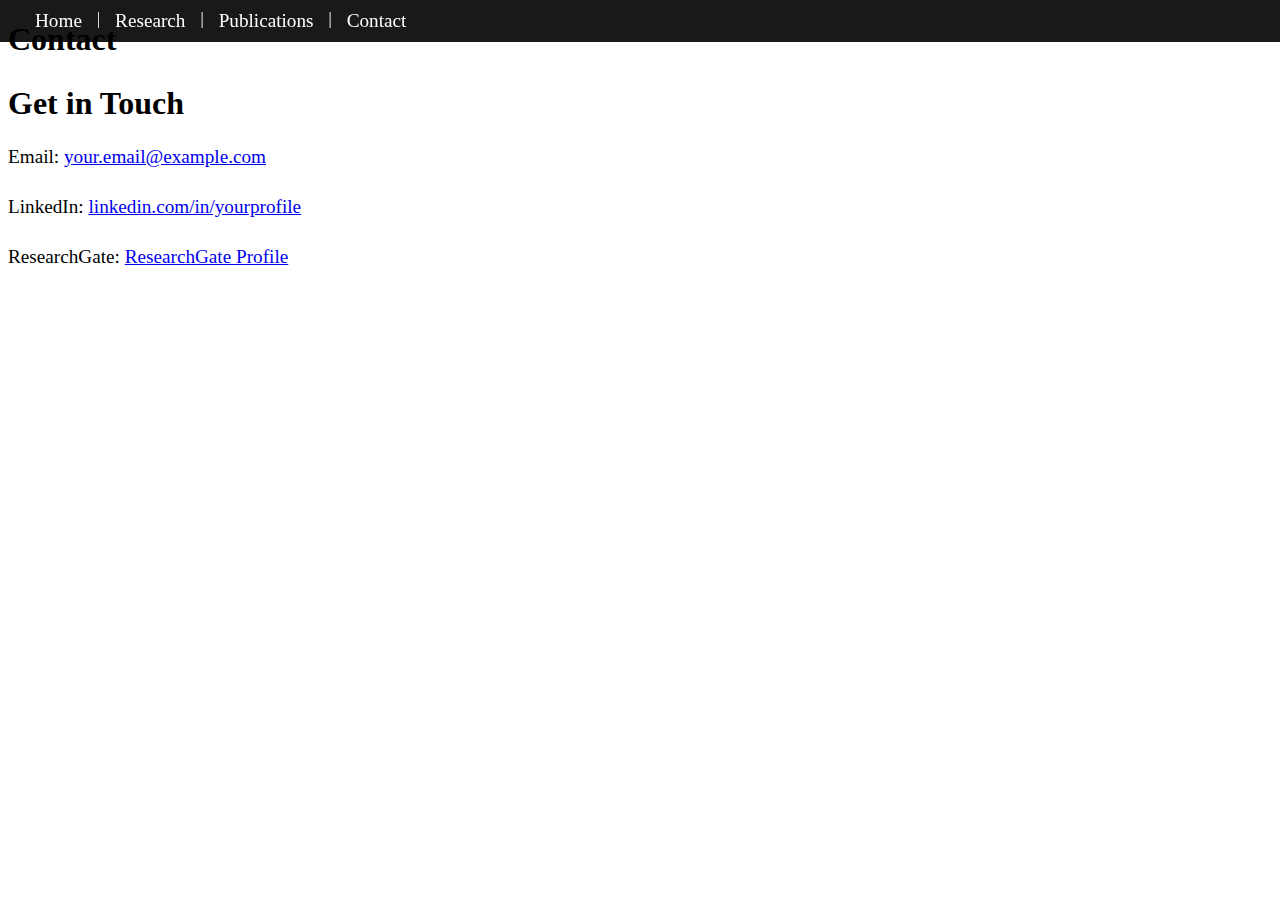
<file: contact.html>
<!DOCTYPE html>
<html lang="en">
<head>
    <meta charset="UTF-8">
    <meta name="viewport" content="width=device-width, initial-scale=1.0">
    <title>Contact</title>
    <link rel="stylesheet" href="css/styles.css">
</head>
<body>
    <header>
        <h1>Contact</h1>
        <nav>
            <a href="index.html">Home</a> |
            <a href="research.html">Research</a> |
            <a href="publications.html">Publications</a> |
            <a href="contact.html">Contact</a>
        </nav>
    </header>
    <main>
        <h2>Get in Touch</h2>
        <p>Email: <a href="mailto:your.email@example.com">your.email@example.com</a></p>
        <p>LinkedIn: <a href="https://linkedin.com/in/yourprofile">linkedin.com/in/yourprofile</a></p>
        <p>ResearchGate: <a href="https://www.researchgate.net/profile/YourProfile">ResearchGate Profile</a></p>
    </main>
</body>
</html>
</file>
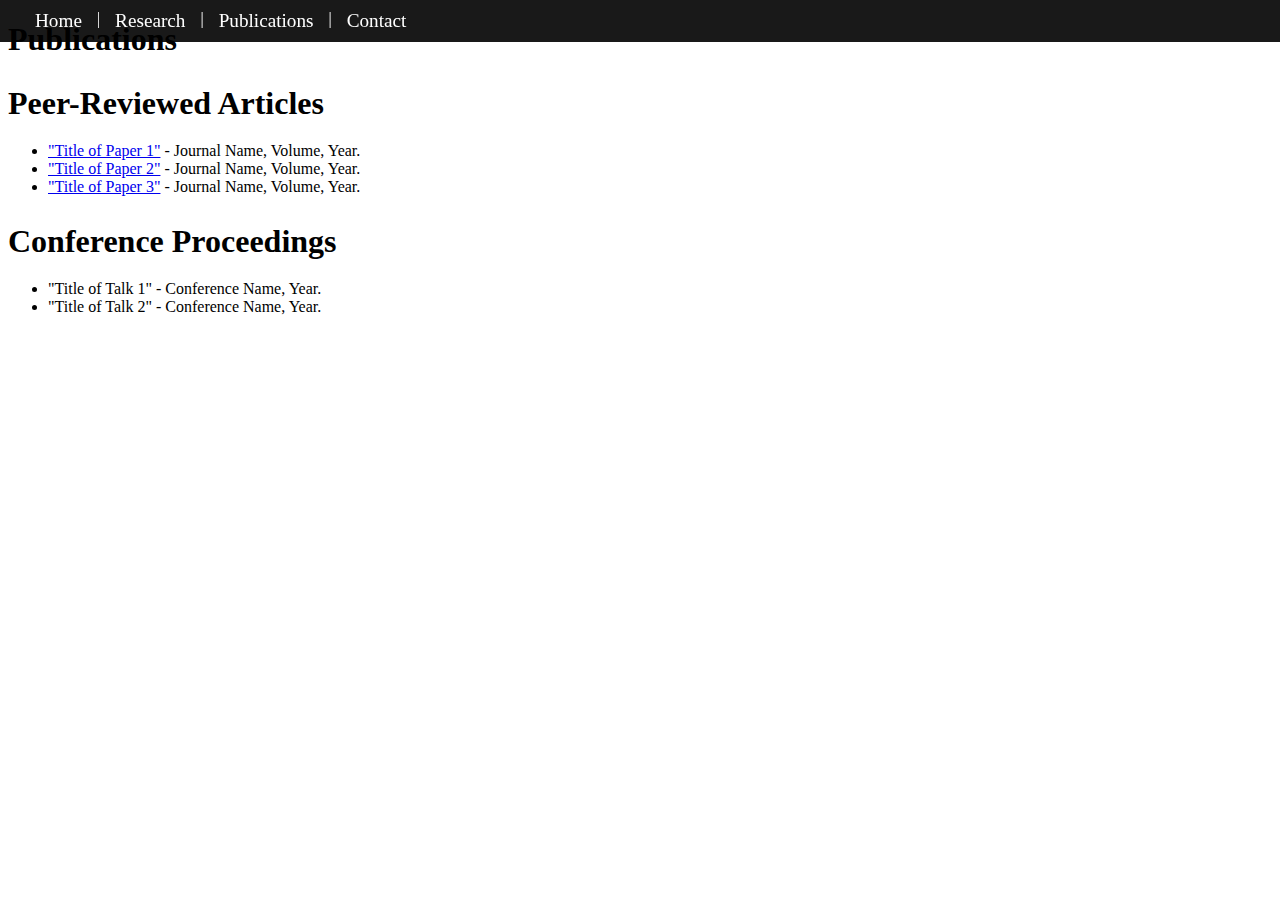
<file: publications.html>
<!DOCTYPE html>
<html lang="en">
<head>
    <meta charset="UTF-8">
    <meta name="viewport" content="width=device-width, initial-scale=1.0">
    <title>Publications</title>
    <link rel="stylesheet" href="css/styles.css">
</head>
<body>
    <header>
        <h1>Publications</h1>
        <nav>
            <a href="index.html">Home</a> |
            <a href="research.html">Research</a> |
            <a href="publications.html">Publications</a> |
            <a href="contact.html">Contact</a>
        </nav>
    </header>
    <main>
        <h2>Peer-Reviewed Articles</h2>
        <ul>
            <li><a href="https://doi.org/example1">"Title of Paper 1"</a> - Journal Name, Volume, Year.</li>
            <li><a href="https://doi.org/example2">"Title of Paper 2"</a> - Journal Name, Volume, Year.</li>
            <li><a href="https://doi.org/example3">"Title of Paper 3"</a> - Journal Name, Volume, Year.</li>
        </ul>
        <h2>Conference Proceedings</h2>
        <ul>
            <li>"Title of Talk 1" - Conference Name, Year.</li>
            <li>"Title of Talk 2" - Conference Name, Year.</li>
        </ul>
    </main>
</body>
</html>
</file>
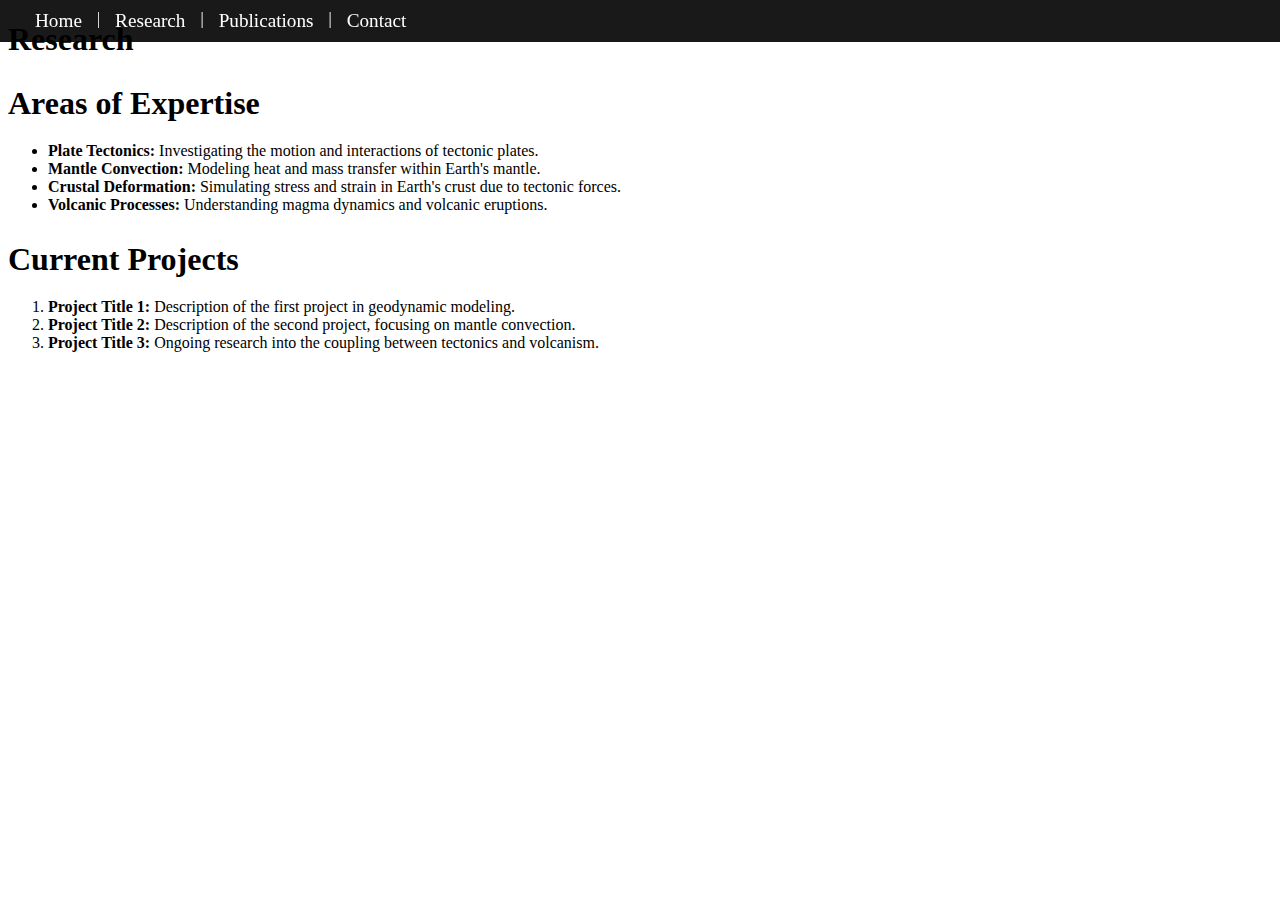
<file: research.html>
<!DOCTYPE html>
<html lang="en">
<head>
    <meta charset="UTF-8">
    <meta name="viewport" content="width=device-width, initial-scale=1.0">
    <title>Research</title>
    <link rel="stylesheet" href="css/styles.css">
</head>
<body>
    <header>
        <h1>Research</h1>
        <nav>
            <a href="index.html">Home</a> |
            <a href="research.html">Research</a> |
            <a href="publications.html">Publications</a> |
            <a href="contact.html">Contact</a>
        </nav>
    </header>
    <main>
        <h2>Areas of Expertise</h2>
        <ul>
            <li><b>Plate Tectonics:</b> Investigating the motion and interactions of tectonic plates.</li>
            <li><b>Mantle Convection:</b> Modeling heat and mass transfer within Earth's mantle.</li>
            <li><b>Crustal Deformation:</b> Simulating stress and strain in Earth's crust due to tectonic forces.</li>
            <li><b>Volcanic Processes:</b> Understanding magma dynamics and volcanic eruptions.</li>
        </ul>
        <h2>Current Projects</h2>
        <ol>
            <li><b>Project Title 1:</b> Description of the first project in geodynamic modeling.</li>
            <li><b>Project Title 2:</b> Description of the second project, focusing on mantle convection.</li>
            <li><b>Project Title 3:</b> Ongoing research into the coupling between tectonics and volcanism.</li>
        </ol>
    </main>
</body>
</html>
</file>
<file: css/styles.css>
<!DOCTYPE html>
<html lang="en">
<head>
    <meta charset="UTF-8">
    <meta name="viewport" content="width=device-width, initial-scale=1.0">
    <title>Kaili - Geodynamic Modeling Researcher</title>
    <link rel="stylesheet" href="css/styles.css">
    <style>
        /* General Styles */
        body {
            font-family: Arial, sans-serif;
            margin: 0;
            padding: 0;
            line-height: 1.6;
            color: #333;
        }

        nav {
            position: fixed;
            top: 0;
            left: 0;
            width: 100%;
            background: rgba(0, 0, 0, 0.9);
            color: white;
            display: flex;
            justify-content: flex-start;
            padding: 10px 20px;
            z-index: 1000;
        }

        nav a {
            color: white;
            text-decoration: none;
            margin: 0 15px;
            font-size: 1.2rem;
        }

        nav a:hover {
            text-decoration: underline;
        }

        .hero {
            position: relative;
            height: 100vh;
            background: url('/images/orogen.png') no-repeat center center/cover;
            display: flex;
            justify-content: center;
            align-items: center;
            text-align: center;
            padding: 20px;
        }

        .hero-container {
            position: relative;
            z-index: 2;
            color: white;
        }

        .hero h1 {
            font-size: 3rem;
            margin-bottom: 20px;
        }

        .hero p {
            font-size: 1.5rem;
            margin-bottom: 30px;
        }

        .image-container img {
            position: absolute;
            bottom: 20px;
            right: 20px;
            width: 150px;
            height: 150px;
            border-radius: 50%;
            z-index: 3;
            border: 3px solid white;
            box-shadow: 0 4px 6px rgba(0, 0, 0, 0.1);
        }

        h2 {
            font-size: 2rem;
            margin-bottom: 20px;
        }

        p {
            font-size: 1.2rem;
            line-height: 1.6;
        }

        .services {
            background: #f8f9fa;
            padding: 40px;
            text-align: center;
        }

        .education ul {
            list-style: none;
            padding: 0;
        }

        .education li {
            margin-bottom: 20px;
        }

        .footer-container {
            background: #343a40;
            color: white;
            padding: 20px;
            text-align: center;
        }
    </style>
</head>
<body>
    <nav>
        <div>
            <a href="#home">Home</a>
            <a href="#about">About</a>
            <a href="#research">Research</a>
            <a href="#contact">Contact</a>
        </div>
    </nav>

    <header class="hero">
        <div class="hero-container">
            <h1>Kai Li</h1>
            <p>Geodynamic Modeling | Rift Evolution | Surface Process</p>
        </div>
        <div class="image-container">
            <img src="../images/kaili.jpg" alt="Kai Li">
        </div>
    </header>

    <main>
        <section id="about" class="main-section">
            <h2>About Me</h2>
            <p>I am Kai Li, a passionate researcher specializing in geodynamic modeling. My work focuses on understanding Earth's complex processes such as rift evolution and mantle plume dynamics. Through cutting-edge computational modeling, I strive to bridge science and application.</p>
        </section>

        <section id="research" class="services">
            <h2>Research</h2>
            <p>My research delves into tectonic interactions, rifted margins, and feedback mechanisms between surface and deep-Earth processes. Tools like ASPECT and FastScape are pivotal in my analysis.</p>
        </section>

        <section id="contact" class="main-section">
            <h2>Contact</h2>
            <p>Email: kaili@geodynamicsresearch.com</p>
            <p>Phone: +49 123 456 789</p>
        </section>
    </main>

    <footer>
        <p>&copy; 2024 Kai Li. All rights reserved.</p>
        <nav>
            <a href="#home">Home</a>
            <a href="#about">About</a>
            <a href="#research">Research</a>
            <a href="#contact">Contact</a>
        </nav>
    </footer>
</body>
</html>
</file>
